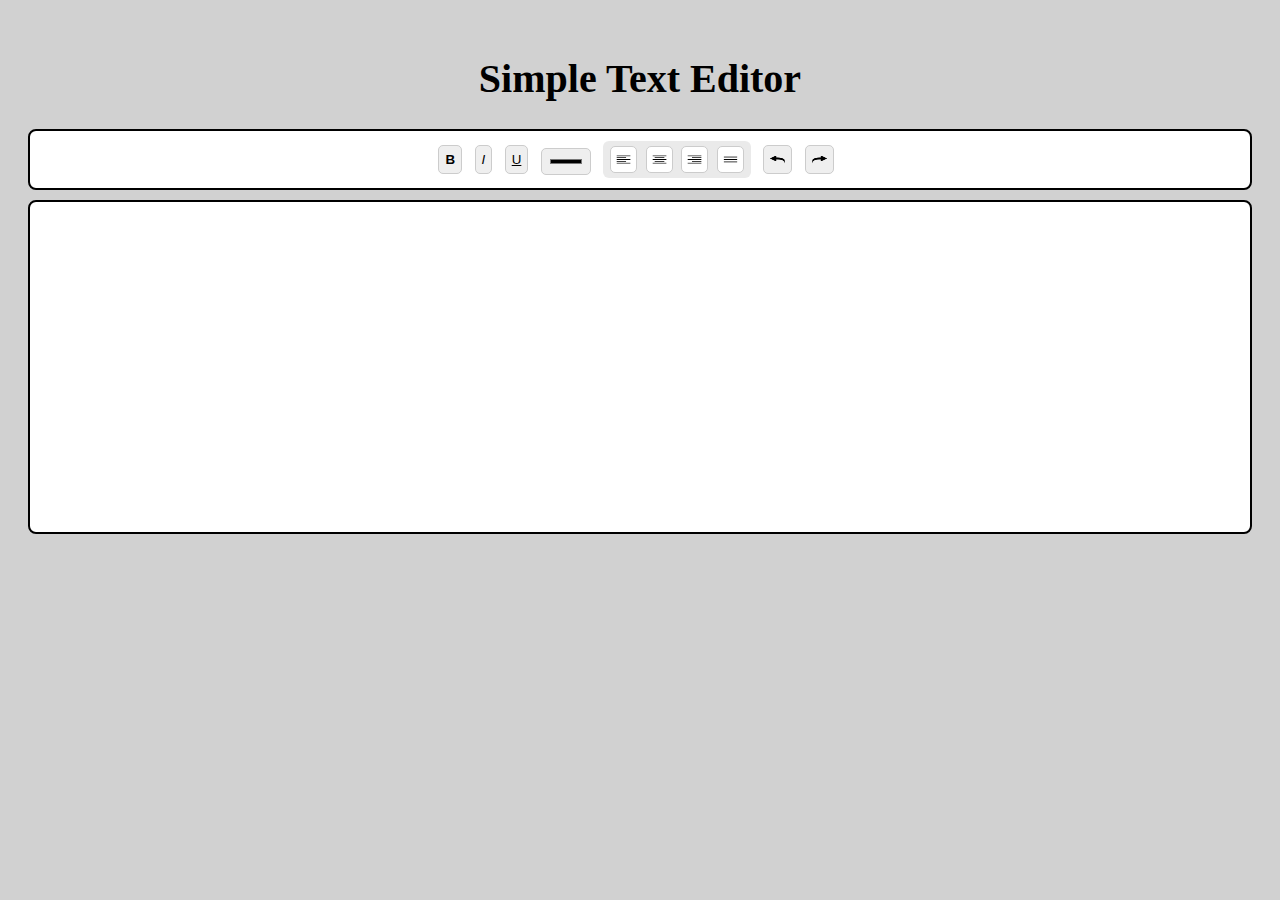
<file: index.html>
<!DOCTYPE html>
<html lang="en">
  <head>
    <meta charset="UTF-8" />
    <meta name="viewport" content="width=device-width, initial-scale=1.0" />
    <title>Simple Text Editor</title>
    <link rel="stylesheet" href="styles.css" />
  </head>
  <body>
    <h1>Simple Text Editor</h1>
    <div class="toolbar">
      <button onclick="format('bold')" title="Bold"><b>B</b></button>
      <button onclick="format('italic')" title="Italic"><i>I</i></button>
      <button onclick="format('underline')" title="Underline"><u>U</u></button>
      <input
        type="color"
        onchange="changeColor(this.value)"
        title="Change Color"
      />

      <div class="alignment-panel">
        <button onclick="alignText('left')" title="Align Left">
          <img src="Icons/align-left.png" alt="align-left" />
        </button>
        <button onclick="alignText('center')" title="Align Center">
          <img src="Icons/align-center.png" alt="align center" />
        </button>
        <button onclick="alignText('right')" title="Align Right">
          <img src="Icons/align-right.png" alt="align right" />
        </button>
        <button onclick="alignText('justify')" title="Justify">
          <img src="Icons/justify.png" alt="justify" />
        </button>
      </div>

      <button onclick="undo()" title="Undo">
        <img src="Icons/undo.png" alt="undo" />
      </button>
      <button onclick="redo()" title="Redo">
        <img src="Icons/redo.png" alt="redo" />
      </button>
    </div>

    <div id="editor" contenteditable="true"></div>

    <script src="script.js"></script>
  </body>
</html>
</file>
<file: styles.css>
body {
  font-family: Arial, sans-serif;
  padding: 20px;
  background: #d1d1d1;
}

h1 {
  font-family:Georgia;
  text-align: center;
  font-size: 40px;
}

.toolbar {
  text-align: center;
  margin-bottom: 10px;
  background: #fff;
  border: 2px solid black;
  padding: 10px;
  border-radius: 8px;
  /*box-shadow: 0 0 5px #000000;*/
}

button, select, input[type="color"] {
  margin-right: 8px;
  padding: 6px;
  border-radius: 5px;
  border: 1px solid #ccc;
  cursor: pointer;
}

#editor {
  min-height: 300px;
  background: #fff;
  padding: 15px;
  border: 2px solid rgb(0, 0, 0);
  border-radius: 8px;
}

img {
  width: 15px;
  height: 9px;
  border: 1px;
}
.alignment-panel {
  display: inline-block;
  background-color: #eaeaea;
  padding: 5px;
  border-radius: 6px;
  margin-right: 8px;
}

.alignment-panel button {
  background: #fff;
  border: 1px solid #ccc;
  border-radius: 5px;
  margin: 0 2px;
  padding: 5px 5px;
  cursor: pointer;
}
</file>
